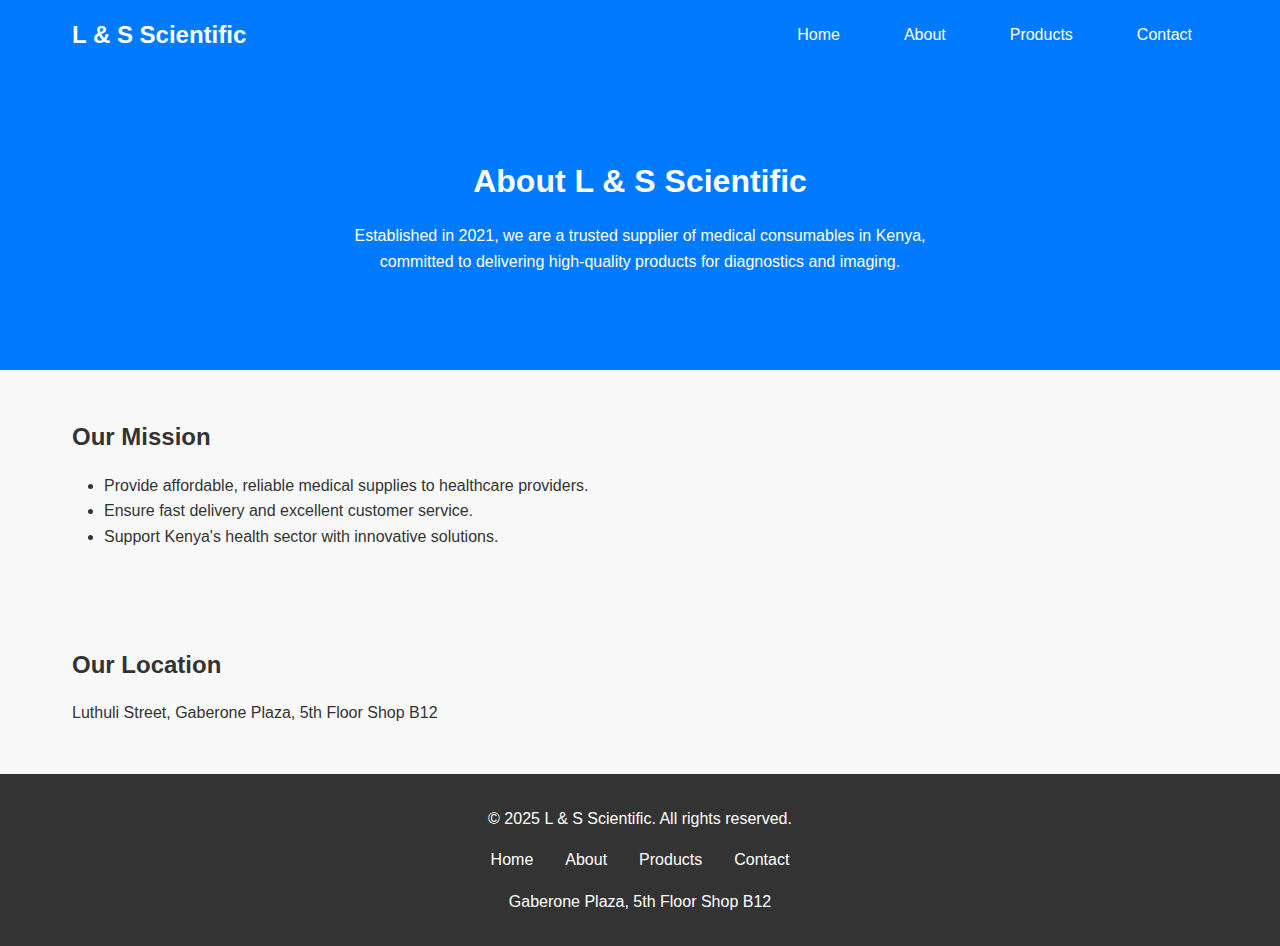
<file: about.html>
<!DOCTYPE html>
<html lang="en">
<head>
    <meta charset="UTF-8">
    <meta name="viewport" content="width=device-width, initial-scale=1.0">
    <title>About - L & S Scientific</title>
    <link rel="stylesheet" href="style.css">
</head>
<body>
    <header>
        <!-- Same header as index.html -->
        <nav class="nav-container">
            <div class="logo">L & S Scientific</div>
            <ul class="nav-menu">
                <li><a href="index.html">Home</a></li>
                <li><a href="about.html">About</a></li>
                <li><a href="product.html">Products</a></li>
                <li><a href="contact.html">Contact</a></li>
            </ul>
            <div class="hamburger" onclick="toggleMenu()">☰</div>
        </nav>
    </header>

    <main>
        <section class="about-hero">
            <h1>About L & S Scientific</h1>
            <p>Established in 2021, we are a trusted supplier of medical consumables in Kenya, committed to delivering high-quality products for diagnostics and imaging.</p>
        </section>

        <section class="mission">
            <h2>Our Mission</h2>
            <ul>
                <li>Provide affordable, reliable medical supplies to healthcare providers.</li>
                <li>Ensure fast delivery and excellent customer service.</li>
                <li>Support Kenya's health sector with innovative solutions.</li>
            </ul>
        </section>

        <section class="location">
            <h2>Our Location</h2>
            <p>Luthuli Street, Gaberone Plaza, 5th Floor Shop B12</p>
        </section>
    </main>

    <footer>
        <!-- Same footer as index.html -->
        <div class="footer-content">
            <p>&copy; 2025 L & S Scientific. All rights reserved.</p>
            <ul class="footer-nav">
                <li><a href="index.html">Home</a></li>
                <li><a href="about.html">About</a></li>
                <li><a href="product.html">Products</a></li>
                <li><a href="contact.html">Contact</a></li>
            </ul>
            <p>Gaberone Plaza, 5th Floor Shop B12</p>
        </div>
    </footer>

    <script src="script.js"></script>
</body>
</html>
</file>
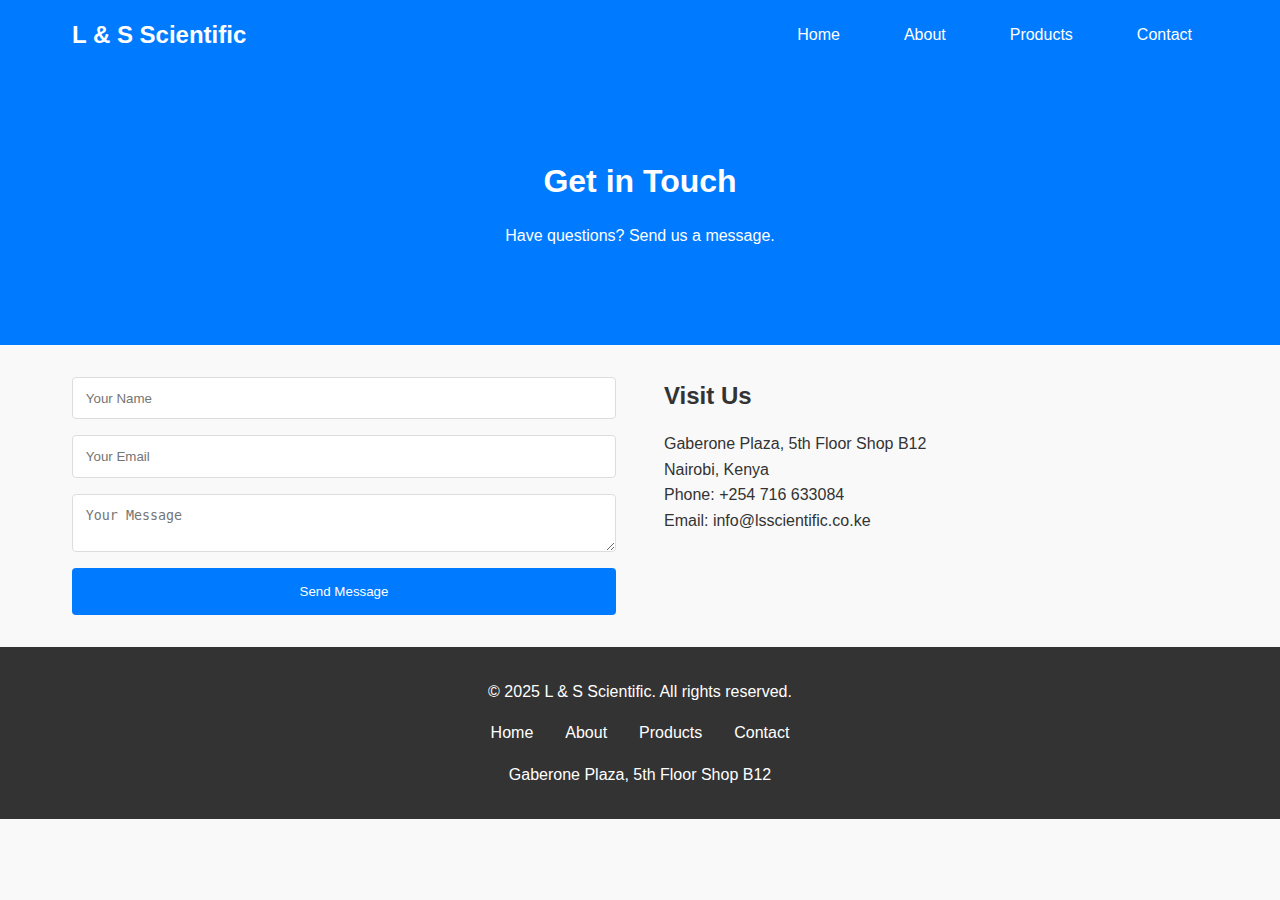
<file: contact.html>
<!DOCTYPE html>
<html lang="en">
<head>
    <meta charset="UTF-8">
    <meta name="viewport" content="width=device-width, initial-scale=1.0">
    <title>Contact - L & S Scientific</title>
    <link rel="stylesheet" href="style.css">
</head>
<body>
    <header>
        <!-- Same header -->
        <nav class="nav-container">
            <div class="logo">L & S Scientific</div>
            <ul class="nav-menu">
                <li><a href="index.html">Home</a></li>
                <li><a href="about.html">About</a></li>
                <li><a href="product.html">Products</a></li>
                <li><a href="contact.html">Contact</a></li>
            </ul>
            <div class="hamburger" onclick="toggleMenu()">☰</div>
        </nav>
    </header>

    <main>
        <section class="contact-hero">
            <h1>Get in Touch</h1>
            <p>Have questions? Send us a message.</p>
        </section>

        <div class="contact-container">
            <form id="contact-form">
                <input type="text" placeholder="Your Name" required>
                <input type="email" placeholder="Your Email" required>
                <textarea placeholder="Your Message" required></textarea>
                <button type="submit">Send Message</button>
            </form>
            <div class="contact-info">
                <h2>Visit Us</h2>
                <p>Gaberone Plaza, 5th Floor Shop B12<br>Nairobi, Kenya</p>
                <p>Phone: +254 716 633084<br>Email: info@lsscientific.co.ke</p>
            </div>
        </div>
    </main>

    <footer>
        <!-- Same footer -->
        <div class="footer-content">
            <p>&copy; 2025 L & S Scientific. All rights reserved.</p>
            <ul class="footer-nav">
                <li><a href="index.html">Home</a></li>
                <li><a href="about.html">About</a></li>
                <li><a href="product.html">Products</a></li>
                <li><a href="contact.html">Contact</a></li>
            </ul>
            <p>Gaberone Plaza, 5th Floor Shop B12</p>
        </div>
    </footer>

    <script src="script.js"></script>
</body>
</html>
</file>
<file: style.css>
/* Reset and Base Styles */
* { margin: 0; padding: 0; box-sizing: border-box; }
body { font-family: Arial, sans-serif; line-height: 1.6; color: #333; background: #f9f9f9; }
a { text-decoration: none; color: inherit; }
h1, h2, h3 { margin-bottom: 1rem; }

/* Header */
header { background: #007bff; color: white; position: fixed; width: 100%; top: 0; z-index: 1000; }
.nav-container { display: flex; justify-content: space-between; align-items: center; padding: 1rem 2rem; max-width: 1200px; margin: 0 auto; }
.logo { font-size: 1.5rem; font-weight: bold; }
.nav-menu { display: flex; list-style: none; gap: 2rem; }
.nav-menu li a { padding: 0.5rem 1rem; border-radius: 4px; transition: background 0.3s; }
.nav-menu li a:hover { background: rgba(255,255,255,0.2); }
.hamburger { display: none; font-size: 1.5rem; cursor: pointer; }

/* Hero Sections */
.hero, .about-hero, .products-hero, .contact-hero { background: #007bff; color: white; text-align: center; padding: 6rem 2rem 4rem; margin-top: 60px; }
.hero-content, .about-hero p, .products-hero p, .contact-hero p { max-width: 600px; margin: 0 auto 2rem; }
.cta-button { background: #ffc107; color: #333; padding: 0.8rem 2rem; border-radius: 4px; font-weight: bold; transition: transform 0.3s; }
.cta-button:hover { transform: scale(1.05); }

/* Sections */
.featured, .stats, .newsletter, .mission, .location, .product-grid { padding: 3rem 2rem; max-width: 1200px; margin: 0 auto; }
.product-grid { display: grid; grid-template-columns: repeat(auto-fit, minmax(250px, 1fr)); gap: 2rem; }
.product-card { background: white; border-radius: 8px; padding: 1rem; box-shadow: 0 2px 10px rgba(0,0,0,0.1); text-align: center; transition: transform 0.3s; }
.product-card:hover { transform: translateY(-5px); }
.product-card img { width: 100%; height: 150px; object-fit: cover; border-radius: 4px; }
.price { color: #28a745; font-weight: bold; }
.stats { display: flex; justify-content: space-around; text-align: center; }
.stat-item h3 { font-size: 2rem; color: #007bff; }
.newsletter form { display: flex; max-width: 400px; margin: 0 auto; gap: 1rem; }
.newsletter input { flex: 1; padding: 0.5rem; border: 1px solid #ddd; border-radius: 4px; }
.newsletter button { padding: 0.5rem 1rem; background: #007bff; color: white; border: none; border-radius: 4px; cursor: pointer; }
.mission ul { list-style: disc; padding-left: 2rem; }
.category-filter { text-align: center; padding: 1rem; }
.category-filter button { margin: 0 0.5rem; padding: 0.5rem 1rem; background: #eee; border: none; border-radius: 4px; cursor: pointer; }
.category-filter button.active { background: #007bff; color: white; }

/* Contact */
.contact-container { display: grid; grid-template-columns: 1fr 1fr; gap: 3rem; max-width: 1200px; margin: 2rem auto; padding: 0 2rem; }
#contact-form { display: flex; flex-direction: column; gap: 1rem; }
#contact-form input, #contact-form textarea { padding: 0.8rem; border: 1px solid #ddd; border-radius: 4px; }
#contact-form button { background: #007bff; color: white; padding: 1rem; border: none; border-radius: 4px; cursor: pointer; }

/* Footer */
footer { background: #333; color: white; text-align: center; padding: 2rem; }
.footer-content { max-width: 1200px; margin: 0 auto; }
.footer-nav { display: flex; justify-content: center; list-style: none; gap: 2rem; margin: 1rem 0; }

/* Animations */
@keyframes fadeIn { from { opacity: 0; transform: translateY(20px); } to { opacity: 1; transform: translateY(0); } }
.product-card { animation: fadeIn 0.6s ease-out; }

/* Responsive */
@media (max-width: 768px) {
    .nav-menu { display: none; position: absolute; top: 100%; left: 0; width: 100%; background: #007bff; flex-direction: column; padding: 1rem; }
    .nav-menu.active { display: flex; }
    .hamburger { display: block; }
    .stats { flex-direction: column; gap: 2rem; }
    .newsletter form { flex-direction: column; }
    .contact-container { grid-template-columns: 1fr; }
    .hero { padding: 4rem 1rem 2rem; }
}
</file>
